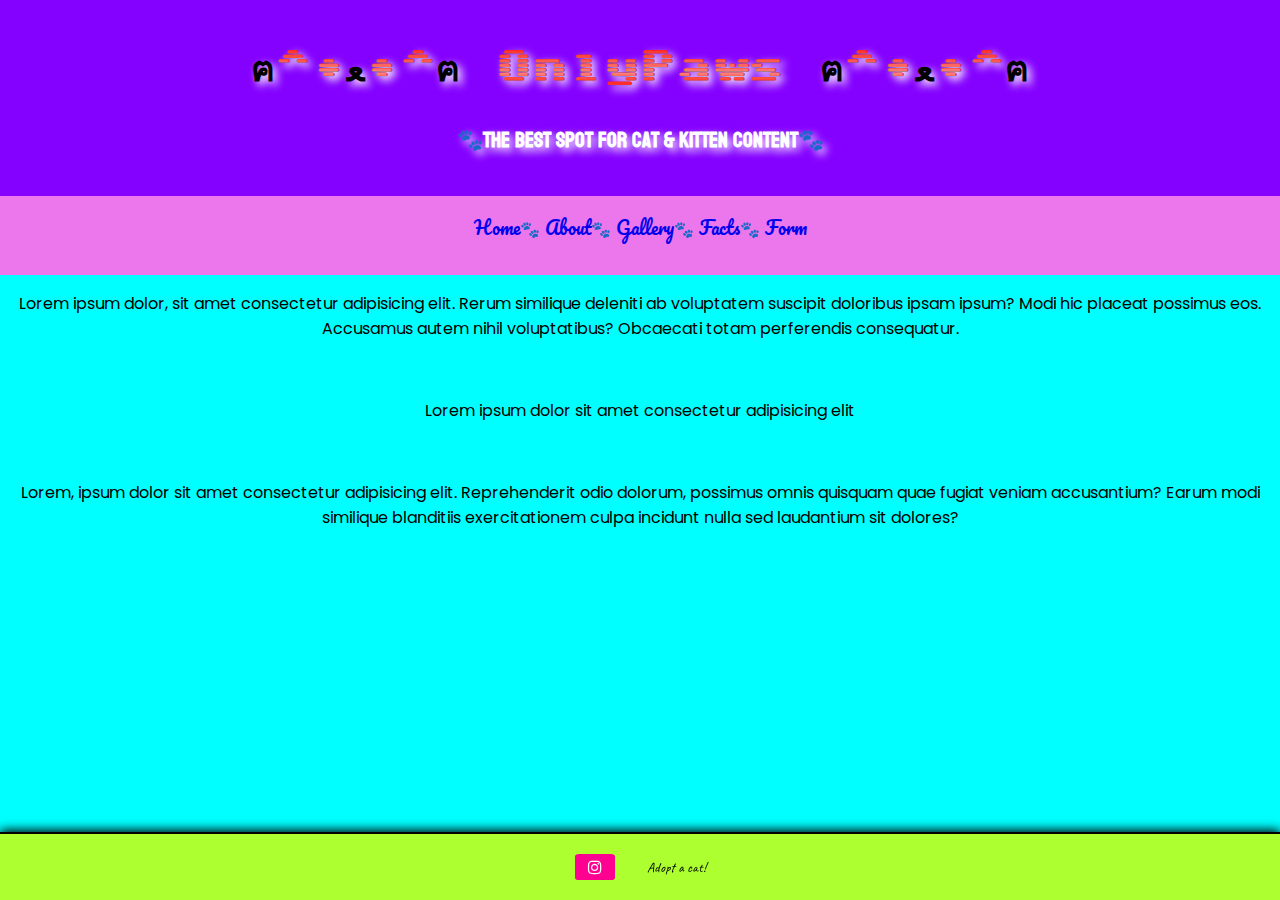
<file: index.html>
<!DOCTYPE html>
<html lang="en">
<head>
    <meta charset="UTF-8">
    <meta name="viewport" content="width=device-width, initial-scale=1.0">
    <link rel="stylesheet" href="style.css">
    <link rel="stylesheet" href="https://cdnjs.cloudflare.com/ajax/libs/font-awesome/4.7.0/css/font-awesome.min.css">
    <link rel="preconnect" href="https://fonts.googleapis.com">
<link rel="preconnect" href="https://fonts.gstatic.com" crossorigin>
<link href="https://fonts.googleapis.com/css2?family=Bebas+Neue&family=Caveat:wght@400..700&family=Dancing+Script:wght@400..700&family=Fleur+De+Leah&family=Fredericka+the+Great&family=Koulen&family=Libre+Barcode+39+Text&family=Montserrat+Subrayada:wght@400;700&family=Nanum+Pen+Script&family=Pacifico&family=Poppins:ital,wght@0,100;0,200;0,300;0,400;0,500;0,600;0,700;0,800;0,900;1,100;1,200;1,300;1,400;1,500;1,600;1,700;1,800;1,900&family=Sixtyfour+Convergence&display=swap" rel="stylesheet">
    <title>OnlyPaws</title>
</head>
<body>

    <!--Header-->

    <div class="header">
    <h1>ฅ^•ﻌ•^ฅ  OnlyPaws ฅ^•ﻌ•^ฅ </h1>

    <h3>🐾The best spot for cat & kitten content🐾</h3>

</div>
    <!--Navigation-->

    <div class="navbar">
    <ul>
        <li><a href="index.html"> Home</a></li>
        <li>🐾<a href="about.html"> About</a></li>
        <li>🐾<a href="gallery.html"> Gallery</a></li>
        <li>🐾<a href="facts.html"> Facts</a></li>
        <li>🐾<a href="form.html"> Form</a></li>

    </ul>
    </div>

    <!--Main Content-->
 <div class="main-content">
    <p>Lorem ipsum dolor, sit amet consectetur adipisicing elit. Rerum similique deleniti ab voluptatem suscipit doloribus ipsam ipsum? Modi hic placeat possimus eos. Accusamus autem nihil voluptatibus? Obcaecati totam perferendis consequatur.</p>
    <br>
    <p>Lorem ipsum dolor sit amet consectetur adipisicing elit </p>
    <br>
   <p>Lorem, ipsum dolor sit amet consectetur adipisicing elit. Reprehenderit odio dolorum, possimus omnis quisquam quae fugiat veniam accusantium? Earum modi similique blanditiis exercitationem culpa incidunt nulla sed laudantium sit dolores?</p>
    </div>


    <!--Footer-->

    <div class="footer">
        <ul>
            <div class="footer-container">
                <li><p class="instagram">
                    <a href=" " class="fa fa-instagram"></a></p></li>
                    <br>
                <li><p class="pet-finder">
                    <a href="https://www.petfinder.com/">Adopt a cat!</a></p></li>
            </div>
        </ul>
    </div>
    
</body>
</html>
</file>
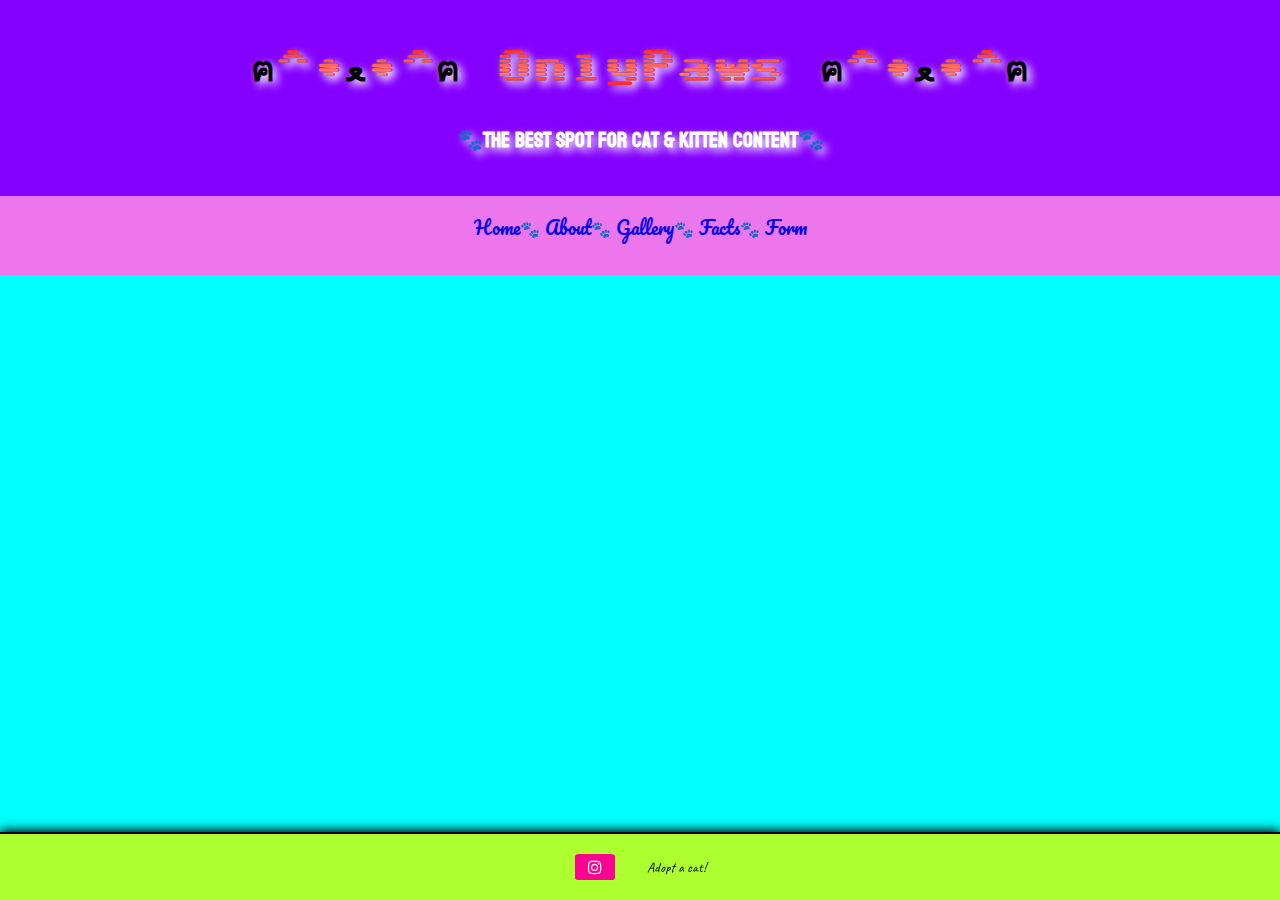
<file: about.html>
<!DOCTYPE html>
<html lang="en">
<head>
    <meta charset="UTF-8">
    <meta name="viewport" content="width=device-width, initial-scale=1.0">
    <link rel="stylesheet" href="style.css">
    <link rel="stylesheet" href="https://cdnjs.cloudflare.com/ajax/libs/font-awesome/4.7.0/css/font-awesome.min.css">
    <link rel="preconnect" href="https://fonts.googleapis.com">
    <link rel="preconnect" href="https://fonts.gstatic.com" crossorigin>
    <link href="https://fonts.googleapis.com/css2?family=Bebas+Neue&family=Caveat:wght@400..700&family=Dancing+Script:wght@400..700&family=Fleur+De+Leah&family=Fredericka+the+Great&family=Koulen&family=Libre+Barcode+39+Text&family=Montserrat+Subrayada:wght@400;700&family=Nanum+Pen+Script&family=Pacifico&family=Poppins:ital,wght@0,100;0,200;0,300;0,400;0,500;0,600;0,700;0,800;0,900;1,100;1,200;1,300;1,400;1,500;1,600;1,700;1,800;1,900&family=Sixtyfour+Convergence&display=swap" rel="stylesheet">



    <title>About</title>
</head>
<body>

     <!--Header-->

     <div class="header">
        <h1>ฅ^•ﻌ•^ฅ  OnlyPaws ฅ^•ﻌ•^ฅ </h1>
    
        <h3>🐾The best spot for cat & kitten content🐾</h3>
    
    </div>
        <!--Navigation-->
    
        <div class="navbar">
        <ul>
            <li><a href="index.html"> Home</a></li>
            <li>🐾<a href="about.html"> About</a></li>
            <li>🐾<a href="gallery.html"> Gallery</a></li>
            <li>🐾<a href="facts.html"> Facts</a></li>
            <li>🐾<a href="form.html"> Form</a></li>
    
        </ul>
        </div>
    
        <!--Main Content-->
    
    
    
        <!--Footer-->
    
        <div class="footer">
            <ul>
                <div class="footer-container">
                    <li><p class="instagram">
                        <a href=" " class="fa fa-instagram"></a></p></li>
                        <br>
                    <li><p class="pet-finder">
                        <a href="https://www.petfinder.com/">Adopt a cat!</a></p></li>
                </div>
            </ul>
        </div>
        
</body>
</html>
</file>
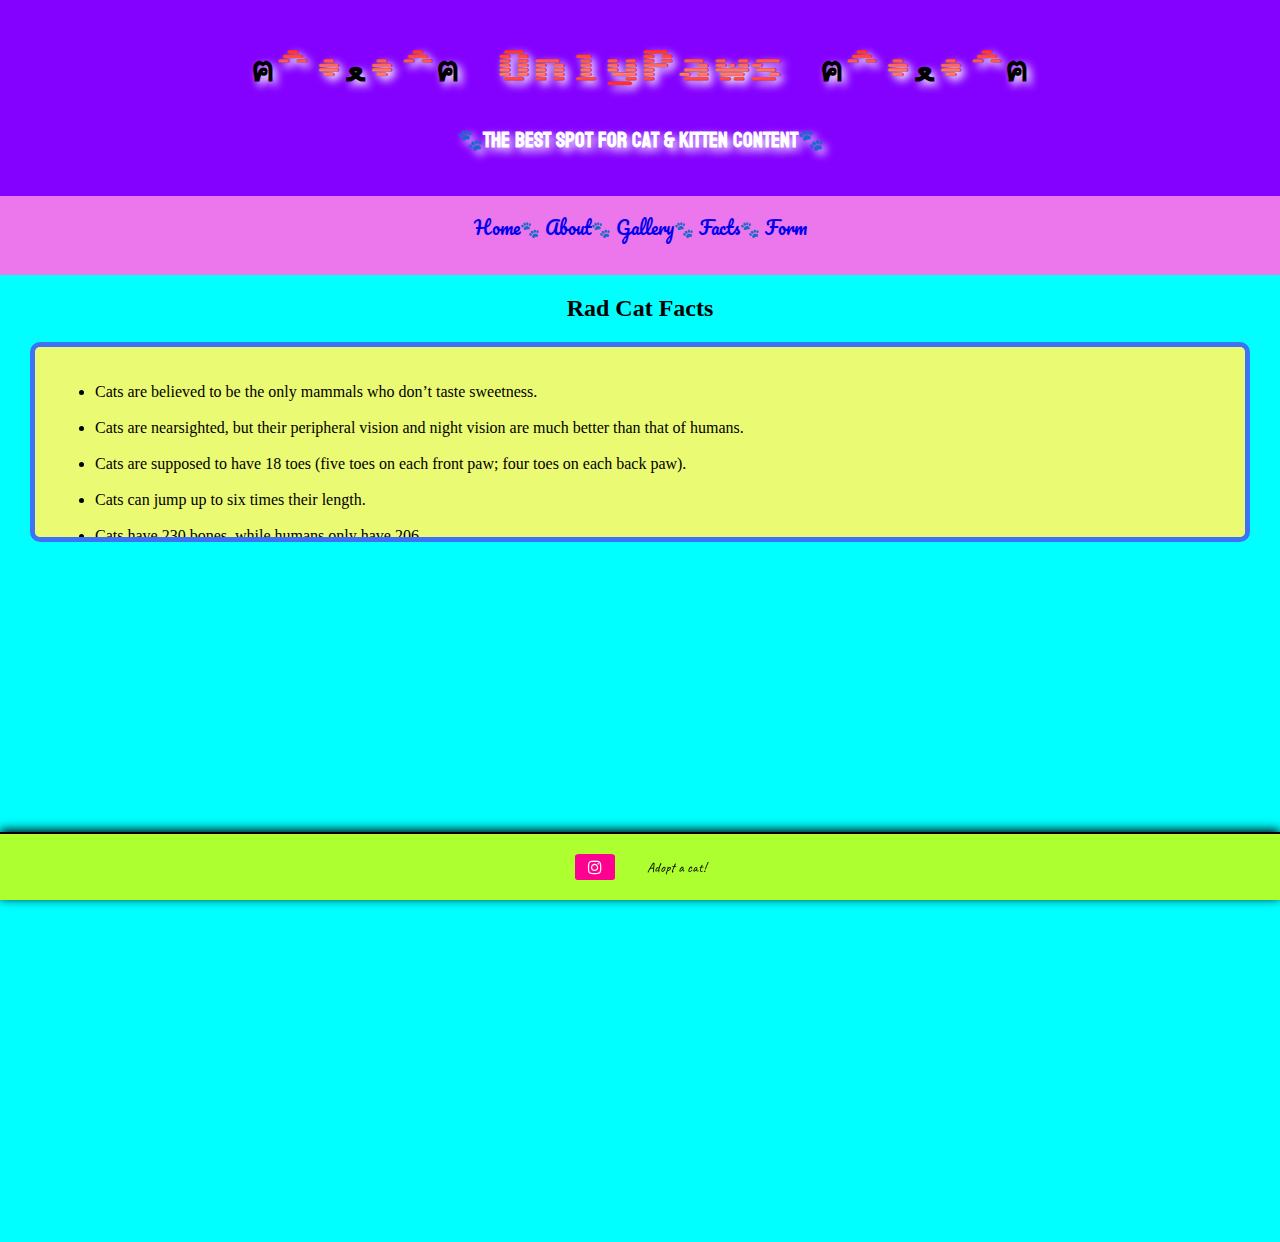
<file: facts.html>
<!DOCTYPE html>
<html lang="en">
<head>
    <meta charset="UTF-8">
    <meta name="viewport" content="width=device-width, initial-scale=1.0">
    <link rel="stylesheet" href="style.css">
    <link rel="stylesheet" href="https://cdnjs.cloudflare.com/ajax/libs/font-awesome/4.7.0/css/font-awesome.min.css">
    <link rel="preconnect" href="https://fonts.googleapis.com">
<link rel="preconnect" href="https://fonts.gstatic.com" crossorigin>
<link href="https://fonts.googleapis.com/css2?family=Bebas+Neue&family=Caveat:wght@400..700&family=Dancing+Script:wght@400..700&family=Fleur+De+Leah&family=Fredericka+the+Great&family=Koulen&family=Libre+Barcode+39+Text&family=Montserrat+Subrayada:wght@400;700&family=Nanum+Pen+Script&family=Pacifico&family=Poppins:ital,wght@0,100;0,200;0,300;0,400;0,500;0,600;0,700;0,800;0,900;1,100;1,200;1,300;1,400;1,500;1,600;1,700;1,800;1,900&family=Sixtyfour+Convergence&display=swap" rel="stylesheet">
    <title>Cat Facts</title>
</head>
<body>
     <!--Header-->

     <div class="header">
        <h1>ฅ^•ﻌ•^ฅ  OnlyPaws ฅ^•ﻌ•^ฅ </h1>
    
        <h3>🐾The best spot for cat & kitten content🐾</h3>
    
    </div>
        <!--Navigation-->
    
        <div class="navbar">
        <ul>
            <li><a href="index.html"> Home</a></li>
            <li>🐾<a href="about.html"> About</a></li>
            <li>🐾<a href="gallery.html"> Gallery</a></li>
            <li>🐾<a href="facts.html"> Facts</a></li>
            <li>🐾<a href="form.html"> Form</a></li>
    
        </ul>
        </div>
    
        <!--Main Content-->
    
        <h2 class="cat-facts">Rad Cat Facts</h2>
        <div class="facts">
            <div class="scrollbox">
            <ul>
                <li> Cats are believed to be the only mammals who don’t taste sweetness.</li>
                <br>
                <li>Cats are nearsighted, but their peripheral vision and night vision are much better than that of humans.</li>
                <br>
                <li>Cats are supposed to have 18 toes (five toes on each front paw; four toes on each back paw).</li>
                <br>
                <li>Cats can jump up to six times their length.</li>
                <br>
                <li>Cats have 230 bones, while humans only have 206.</li>
                <br>
                <li>Cats have whiskers on the backs of their front legs, as well.</li>
                <br>
                <li>Cats have nearly twice the amount of neurons in their cerebral cortex as dogs.</li>
                <br>
                <li>Cats have the largest eyes relative to their head size of any mammal.</li>
                <br>
                <li>Cats’ rough tongues can lick a bone clean of any shred of meat.</li>
                <br>
                <li>Cats use their long tails to balance themselves when they’re jumping or walking along narrow ledges.</li>
                <br>
                <li>Cats use their whiskers to “feel” the world around them in an effort to determine which small spaces they can fit into. A cat’s whiskers are generally about the same width as its body. (This is why you should never, EVER cut their whiskers.)</li>
                <br>
                <li>Cats walk like camels and giraffes: They move both of their right feet first, then move both of their left feet. No other animals walk this way.</li>
                <br>
                <li>Male cats are more likely to be left-pawed, while female cats are more likely to be right-pawed.</li>
                <br>
                <li>Some cats are ambidextrous, but 40 percent are either left- or right-pawed.</li>
                <br>
                <li>According to The Huffington Post, cats typically sleep for 12 to 16 hours a day.</li>
                <br>
                <li>Cats can spend up to a third of their waking hours grooming.</li>
                <br>
                <li>Cats live longer when they stay indoors.</li>
                <br>
                <li>Cats’ purring may be a self-soothing behavior, since they make this noise when they’re ill or distressed, as well as when they’re happy.</li>
                <br>
                <li>Cats will refuse an unpalatable food to the point of starvation.</li>
                <br>
                <li>Despite popular belief, many cats are actually lactose intolerant.</li>
                <br>
                <li>It’s believed that catnip produces an effect similar to LSD or marijuana in cats. The effects of nepetalactone — the chemical in catnip that can makes cats crazy — wears off within 15 minutes, and won’t surface again for a few hours, even if your cat remains in sniffing distance.</li>
            </ul>
        </div>
        </div>
    
    
        <!--Footer-->
    
        <div class="footer">
            <ul>
                <div class="footer-container">
                    <li><p class="instagram">
                        <a href=" " class="fa fa-instagram"></a></p></li>
                        <br>
                    <li><p class="pet-finder">
                        <a href="https://www.petfinder.com/">Adopt a cat!</a></p></li>
                </div>
            </ul>
        </div>
        
</body>
</html>
</file>
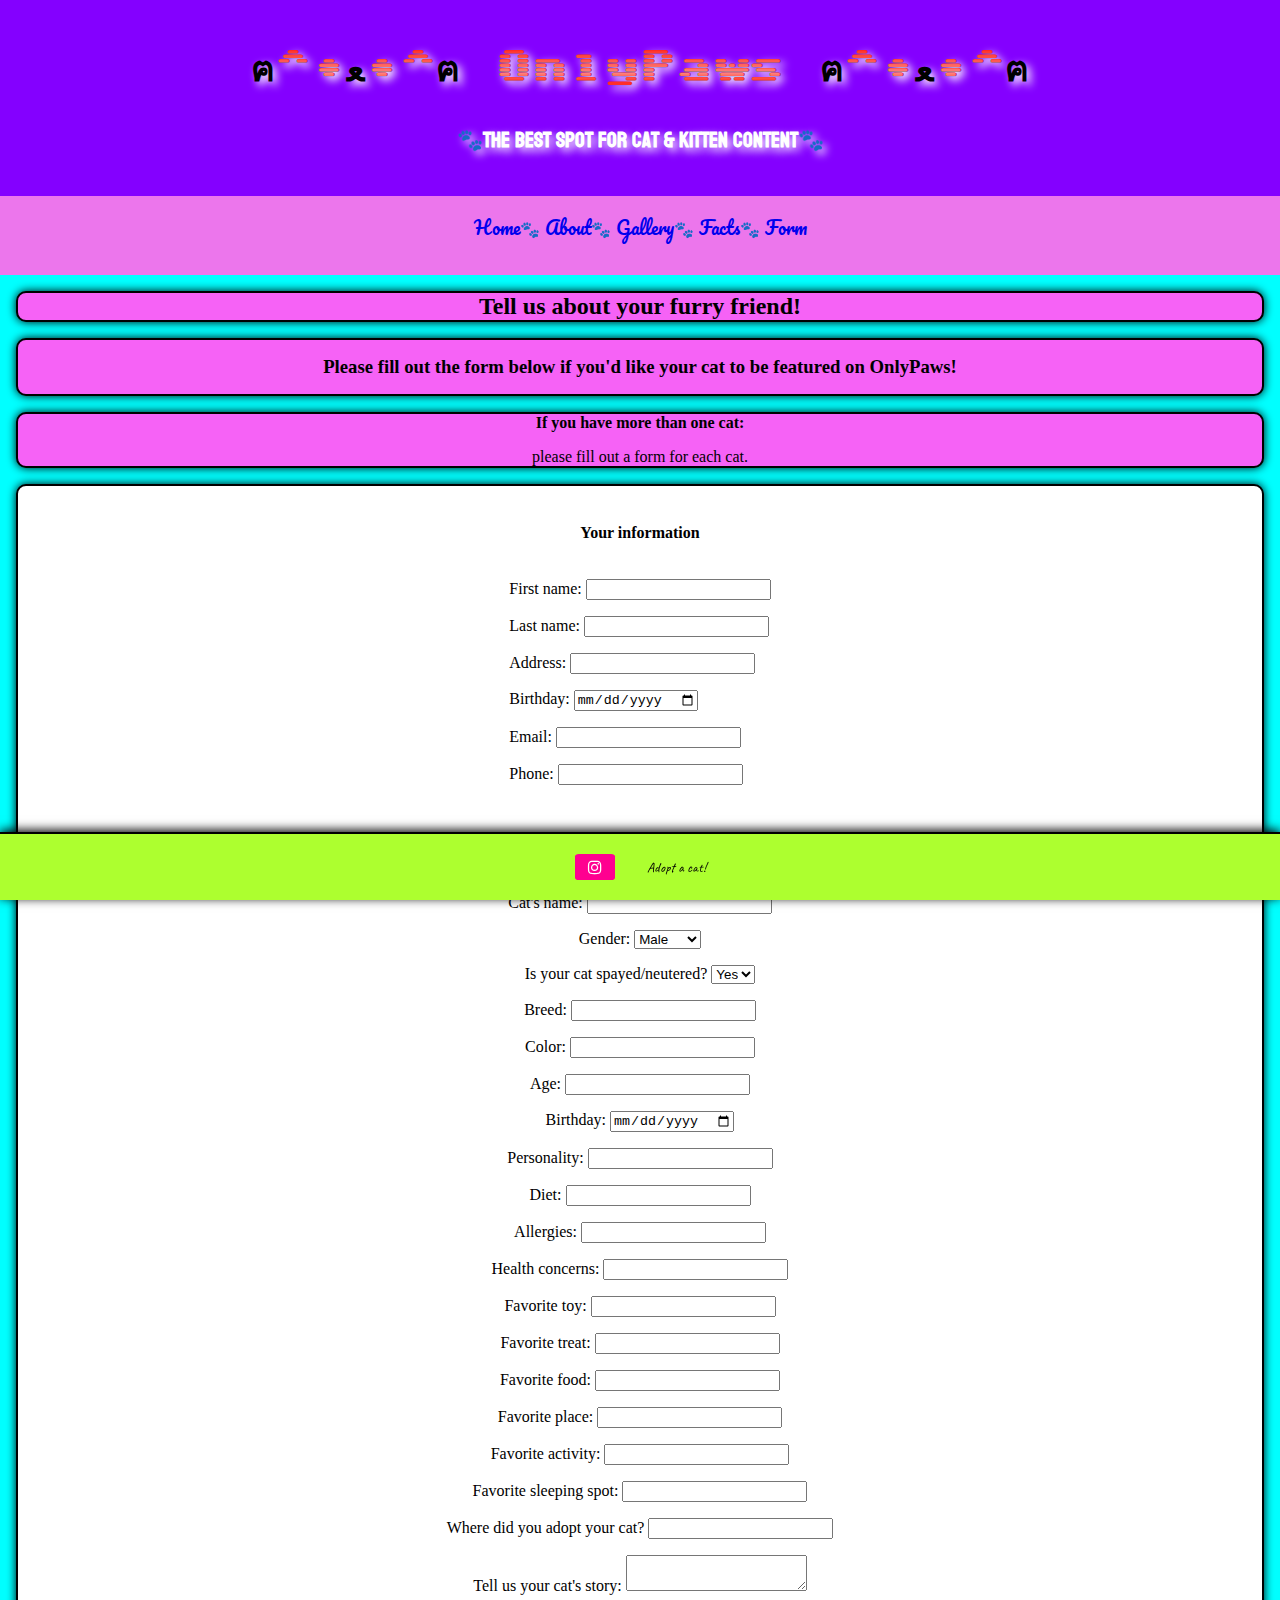
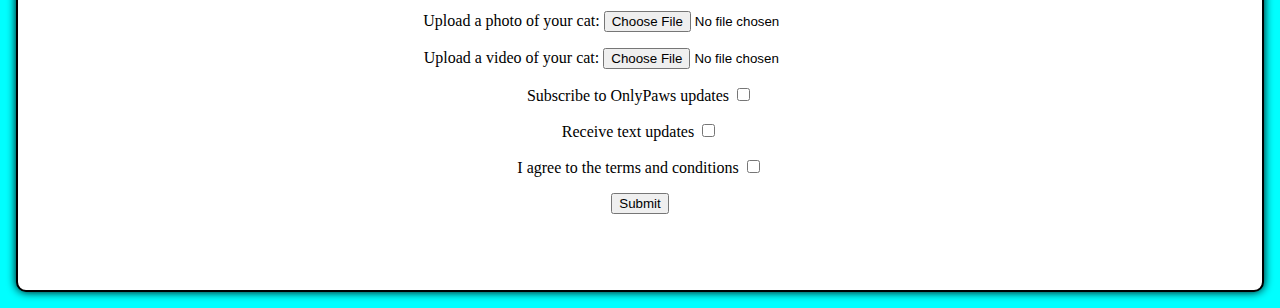
<file: form.html>
<!DOCTYPE html>
<html lang="en">
<head>
    <meta charset="UTF-8">
    <meta name="viewport" content="width=device-width, initial-scale=1.0">
    <link rel="stylesheet" href="style.css">
    <link rel="stylesheet" href="https://cdnjs.cloudflare.com/ajax/libs/font-awesome/4.7.0/css/font-awesome.min.css">
    <link rel="preconnect" href="https://fonts.googleapis.com">
<link rel="preconnect" href="https://fonts.gstatic.com" crossorigin>
<link href="https://fonts.googleapis.com/css2?family=Bebas+Neue&family=Caveat:wght@400..700&family=Dancing+Script:wght@400..700&family=Fleur+De+Leah&family=Fredericka+the+Great&family=Koulen&family=Libre+Barcode+39+Text&family=Montserrat+Subrayada:wght@400;700&family=Nanum+Pen+Script&family=Pacifico&family=Poppins:ital,wght@0,100;0,200;0,300;0,400;0,500;0,600;0,700;0,800;0,900;1,100;1,200;1,300;1,400;1,500;1,600;1,700;1,800;1,900&family=Sixtyfour+Convergence&display=swap" rel="stylesheet">
    <title>Cat Form</title>
</head>
<body>
     <!--Header-->

     <div class="header">
        <h1>ฅ^•ﻌ•^ฅ  OnlyPaws ฅ^•ﻌ•^ฅ </h1>
    
        <h3>🐾The best spot for cat & kitten content🐾</h3>
    
    </div>
        <!--Navigation-->
    
        <div class="navbar">
        <ul>
            <li><a href="index.html"> Home</a></li>
            <li>🐾<a href="about.html"> About</a></li>
            <li>🐾<a href="gallery.html"> Gallery</a></li>
            <li>🐾<a href="facts.html"> Facts</a></li>
            <li>🐾<a href="form.html"> Form</a></li>
    
        </ul>
        </div>
    
        <!--Main Content-->
    
        <h2 class="about-cat">Tell us about your furry friend!</h2>
        
        <h3 class="description">Please fill out the form below if you'd like your cat to be featured on OnlyPaws!</h3>

        <p class="required"><b>If you have more than one cat:</b> please fill out a form for each cat.</p>
    

<div class="form">

    <h4 class="your-info">Your information</h4>

        <form action="form.html" method="post">
            <p>
                <label for="first-name">First name:</label>
                <input type="text" id="first-name" name="user_name">
            </p>

            <p>
                <label for="last-name">Last name:</label>
                <input type="text" id="last-name" name="user_name">
            </p>

            <p>
                <label for="address">Address:</label>
                <input type="text" id="address" name="user_address">
            </p>

            <p>
                <label for="birthday">Birthday:</label>
                <input type="date" id="birthday" name="user_birthday">
            </p>

            <p>
                <label for="mail">Email:</label>
                <input type="email" id="mail" name="user_email" />
            </p>

            <p>
                <label for="phone">Phone:</label>
                <input type="tel" id="phone" name="user_phone" />
            </p>
        </form>

        <h4 class="cat-info">Your cat's information</h4>

        <form action="form.html" method="post" class="form2">
            <p>
                <label for="cat-name">Cat's name:</label>
                <input type="text" id="cat-name" name="cat_name">
            </p>

            <p> 
                <label for="gender">Gender:
                    <select id="gender" name="gender">
                        <option value="male">Male</option>
                        <option value="female">Female</option>
                    </select>
                </label>
            </p>

            <p>
                <label for="fix">Is your cat spayed/neutered?</label>
                <select id="fix" name="fix">
                    <option value="yes">Yes</option>
                    <option value="no">No</option>
                    </select>
            </p>

            <p>
                <label for="cat-breed">Breed:</label>
                <input type="text" id="cat-breed" name="cat_breed">
            </p>

            <p>
                <label for="cat-color">Color:</label>
                <input type="text" id="cat-color" name="cat_color">
            </p>

            <p>
                <label for="cat-age">Age:</label>
                <input type="number" id="cat-age" name="cat_age">
            </p>

            <p>
                <label for="cat-birthday">Birthday:</label>
                <input type="date" id="cat-birthday" name="cat_birthday">
            </p>

            <p>
                <label for="cat-personality">Personality:</label>
                <input type="text" id="cat-personality" name="cat_personality">
            </p>

            <p>
                <label for="diet">Diet:</label>
                <input type="text" id="diet" name="diet">
            </p>

            <p>
                <label for="cat-allergies">Allergies:</label>
                <input type="text" id="cat-allergies" name="cat_allergies">
            </p>

            <p>
                <label for="health">Health concerns:</label>
                <input type="text" id="health" name="health">
            </p>

            <p>
                <label for="cat-favorite-toy">Favorite toy:</label>
                <input type="text" id="cat-favorite-toy" name="cat_favorite_toy">
            </p>

            <p>
                <label for="cat-favorite-treat">Favorite treat:</label>
                <input type="text" id="cat-favorite-treat" name="cat_favorite_treat">
            </p>

            <p>
                <label for="cat-favorite-food">Favorite food:</label>
                <input type="text" id="cat-favorite-food" name="cat_favorite_food">
            </p>

            <p>
                <label for="cat-favorite-place">Favorite place:</label>
                <input type="text" id="cat-favorite-place" name="cat_favorite_place">
            </p>

            <p>
                <label for="cat-favorite-activity">Favorite activity:</label>
                <input type="text" id="cat-favorite-activity" name="cat_favorite_activity">     
            </p>

            <p>
                <label for="cat-favorite-sleeping-spot">Favorite sleeping spot:</label>
                <input type="text" id="cat-favorite-sleeping-spot" name="cat_favorite_sleeping_spot">   
            </p>

            <p>
                <label for="adoption">Where did you adopt your cat?</label>
                <input type="text" id="adoption" name="adoption">
            </p>

            <p>
                <label for="cat-story">Tell us your cat's story:</label>
                <textarea id="cat-story" name="cat_story"></textarea>
            </p>

            <p>
                <label for="cat-photo">Upload a photo of your cat:</label>
                <input type="file" id="cat-photo" name="cat_photo">
            </p>

            <p>
                <label for="cat-video">Upload a video of your cat:</label>
                <input type="file" id="cat-video" name="cat_video">
            </p>

            <p>
                <label for="subscribe">Subscribe to OnlyPaws updates</label>
                <input type="checkbox" id="subscribe" name="subscribe">
            </p>

            <p>
                <label for="text">Receive text updates</label>
                <input type="checkbox" id="text" name="text">
            </p>

            <p>
                <label for="terms">I agree to the terms and conditions</label>
                <input type="checkbox" id="terms" name="terms">
            </p>

            <button type="submit">Submit</button>

</form>
</div>


            
    
        <!--Footer-->
    
        <div class="footer">
            <ul>
                <div class="footer-container">
                    <li><p class="instagram">
                        <a href=" " class="fa fa-instagram"></a></p></li>
                        <br>
                    <li><p class="pet-finder">
                        <a href="https://www.petfinder.com/">Adopt a cat!</a></p></li>
                </div>
            </ul>
        </div>
        
</body>
</html>
</file>
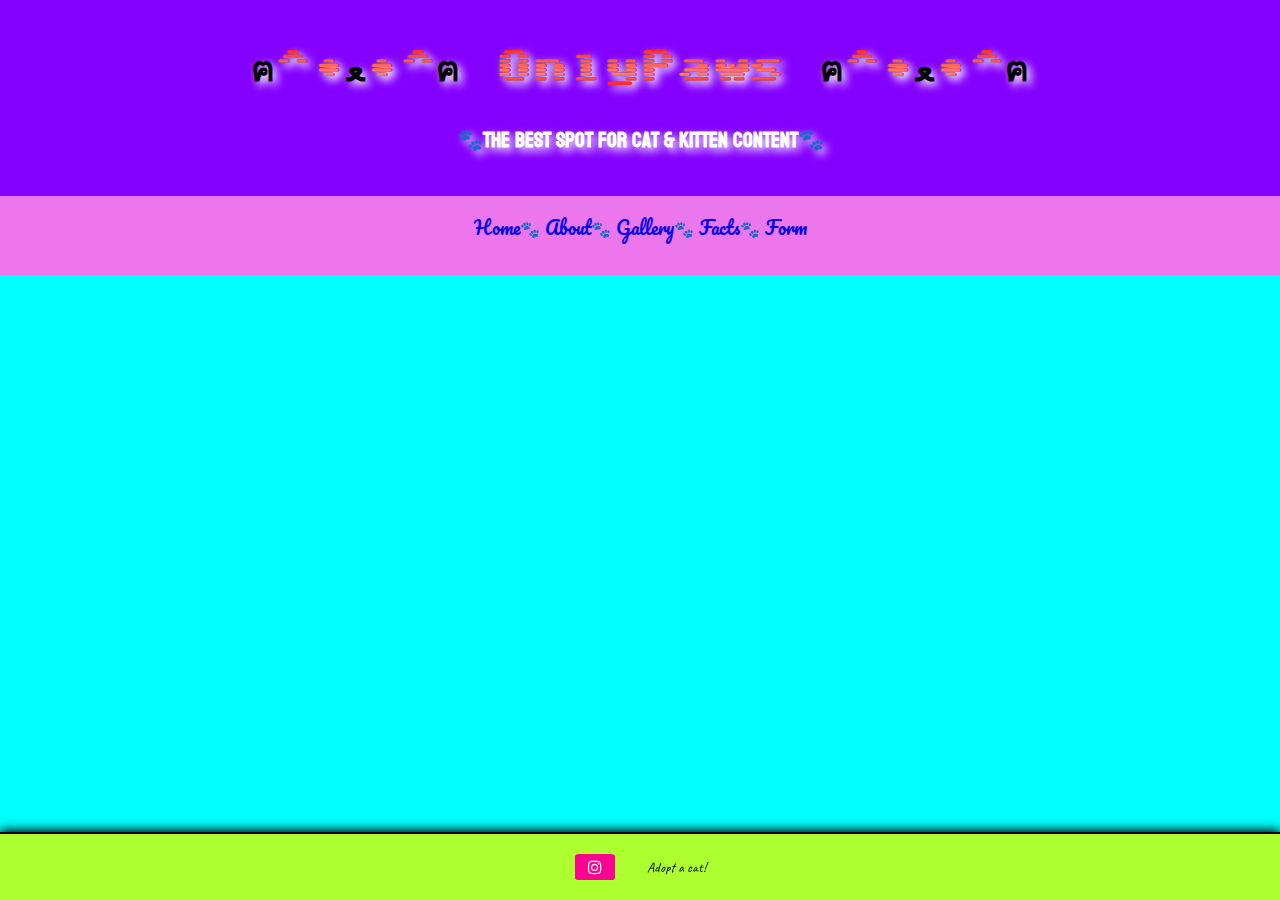
<file: gallery.html>
<!DOCTYPE html>
<html lang="en">
<head>
    <meta charset="UTF-8">
    <meta name="viewport" content="width=device-width, initial-scale=1.0">
    <link rel="stylesheet" href="style.css">
    <link rel="stylesheet" href="https://cdnjs.cloudflare.com/ajax/libs/font-awesome/4.7.0/css/font-awesome.min.css">
    <link rel="preconnect" href="https://fonts.googleapis.com">
<link rel="preconnect" href="https://fonts.gstatic.com" crossorigin>
<link href="https://fonts.googleapis.com/css2?family=Bebas+Neue&family=Caveat:wght@400..700&family=Dancing+Script:wght@400..700&family=Fleur+De+Leah&family=Fredericka+the+Great&family=Koulen&family=Libre+Barcode+39+Text&family=Montserrat+Subrayada:wght@400;700&family=Nanum+Pen+Script&family=Pacifico&family=Poppins:ital,wght@0,100;0,200;0,300;0,400;0,500;0,600;0,700;0,800;0,900;1,100;1,200;1,300;1,400;1,500;1,600;1,700;1,800;1,900&family=Sixtyfour+Convergence&display=swap" rel="stylesheet">
    <title>Cat Gallery</title>
</head>
<body>

    <!--Header-->

    <div class="header">
        <h1>ฅ^•ﻌ•^ฅ  OnlyPaws ฅ^•ﻌ•^ฅ </h1>
    
        <h3>🐾The best spot for cat & kitten content🐾</h3>
    
    </div>
        <!--Navigation-->
    
        <div class="navbar">
        <ul>
            <li><a href="index.html"> Home</a></li>
            <li>🐾<a href="about.html"> About</a></li>
            <li>🐾<a href="gallery.html"> Gallery</a></li>
            <li>🐾<a href="facts.html"> Facts</a></li>
            <li>🐾<a href="form.html"> Form</a></li>
    
        </ul>
        </div>
    
        <!--Main Content-->
    
    
    
        <!--Footer-->
    
        <div class="footer">
            <ul>
                <div class="footer-container">
                    <li><p class="instagram">
                        <a href=" " class="fa fa-instagram"></a></p></li>
                        <br>
                    <li><p class="pet-finder">
                        <a href="https://www.petfinder.com/">Adopt a cat!</a></p></li>
                </div>
            </ul>
        </div>
        
</body>
</html>
</file>
<file: style.css>
body {
   /* display: flex;
    flex-direction: column;
    flex; 1;
    min-height: 100vh; */
    margin: 0;
    padding: 0;
    background-color: aqua;
}


/* Home page */

/* Header */

.header {
    background-color: rgb(132, 0, 255);
    align-items: center;
    text-align: center;
    padding: 16px;
    font-size: 18px;
    text-shadow: 4px 4px 9px white;
  

}


.header h1 {
    color: rgb(0, 0, 0);
    font-family: 'sixtyfour convergence', sans-serif;
}
.header h3 {
    color: white;
    font-family: 'koulen', sans-serif;
}

/*Navigation bar*/

.navbar {
    background-color: #ec76ec;
    display: flex;
    width: 100%;
    justify-content: center;
    box-sizing: border-box;
    padding: 16px;
    font-family: 'pacifico', sans-serif;
}

.navbar ul {
    list-style-type: none;
    display: flex;
    padding: 0;
    margin: 0;
}

.navbar li {
    margin-bottom: 16px;
}

.navbar a {
    text-decoration: none;
    font-size: 18px;
}

/* Main content */

.main-content {
   text-align: center;
    font-family: 'poppins', serif;
}


/* Form */

.about-cat {
    display: flex;
    flex-direction: column;
    align-items: center;
    justify-content: center;
    gap: 16px;
    margin: 16px;
    padding: auto;
    border: 2px solid black;
    border-radius: 10px;
    background-color: rgb(246, 98, 246);
    box-shadow: 0 0 10px black;
}

.description {
    display: flex;
    flex-direction: column;
    align-items: center;
    justify-content: center;
    text-align: center;
    gap: 16px;
    margin: 16px;
    padding: 16px;
    border: 2px solid black;
    border-radius: 10px;
    background-color: rgb(246, 98, 246);
    box-shadow: 0 0 10px black;
}

.required { 
    color: rgb(0, 0, 0);
    display: flex;
    flex-direction: column;
    align-items: center;
    justify-content: center;
    gap: 16px;
    margin: 16px;
    padding: auto;
    border: 2px solid black;
    border-radius: 10px;
    background-color: rgb(246, 98, 246);
    box-shadow: 0 0 10px black;
}

.your-info, .cat-info {
    margin-bottom: 5px;
}


.form {
    display: flex;
    flex-direction: column;
    align-items: center;
    justify-content: center;
    gap: 16px;
    margin: 16px;
    
    padding: 16px;
    border: 2px solid black;
    border-radius: 10px;
    background-color: white;
    box-shadow: 0 0 10px black;
}

.form h2 {
    color: black;
    font-family: 'pacifico', sans-serif;
}

.form2 {
    text-align: center;
    margin-bottom: 60px;
}

.cat-info {
    text-align: center;
}

/* Facts */

.cat-facts {
    text-align: center;
}
.scrollbox {
    max-height: 200px;
    overflow-y: scroll;
    padding: 20px;
    border: 5px solid rgb(61, 114, 248);
    box-sizing: border-box;
    margin-bottom: 700px;
    margin-left: 30px;
    margin-right: 30px;
    margin-top: 20px;
    border-radius: 10px;
    background-color: rgb(235, 250, 115);
    
    

}





/* Footer */
.footer {
    background-color: greenyellow;
    box-sizing: border-box;
    text-align: center;
    justify-content: center;
    padding: 4px;
    bottom: 0;
    border-top: 2px solid black;
    box-shadow: 0 -2px 10px black;
    font-family: 'caveat', sans-serif;
    width: 100%;
    font-size: 14px;
    position: fixed;
}

.footer-container {
    display: flex;
    justify-content: center;
    align-items: center;
    gap: 16px;
    width: 100%;
}

.footer ul {
    list-style-type: none;
    padding: 0;
    margin: 0;
}

.footer li {
    margin: 2px 0;
}

/* Footer links */

.pet-finder {
    display: flex;
    flex-direction: column;
    align-items: center;
}

.pet-finder a {
    text-decoration: none;
    color: black;
    font-size: 14px;
    margin: 2px 0;
}

.pet-finder a:hover {
    opacity: 0.7;
}

/* footer icons */
.fa {
    padding: 15px;
    font-size: 10px;
    width: 30px;
    text-align: center;
    text-decoration: none;
    border-radius: 10%;
    box-shadow: 10 10px 10px rgba(0, 0, 0, 0.1);
    
}

.footer .fa {
    font-size: 16px;
    padding: 5px;
}

.fa:hover {
    opacity: 0.7;
}

.fa-instagram {
    background: rgb(255, 0, 144);
    color: white;
}
</file>
